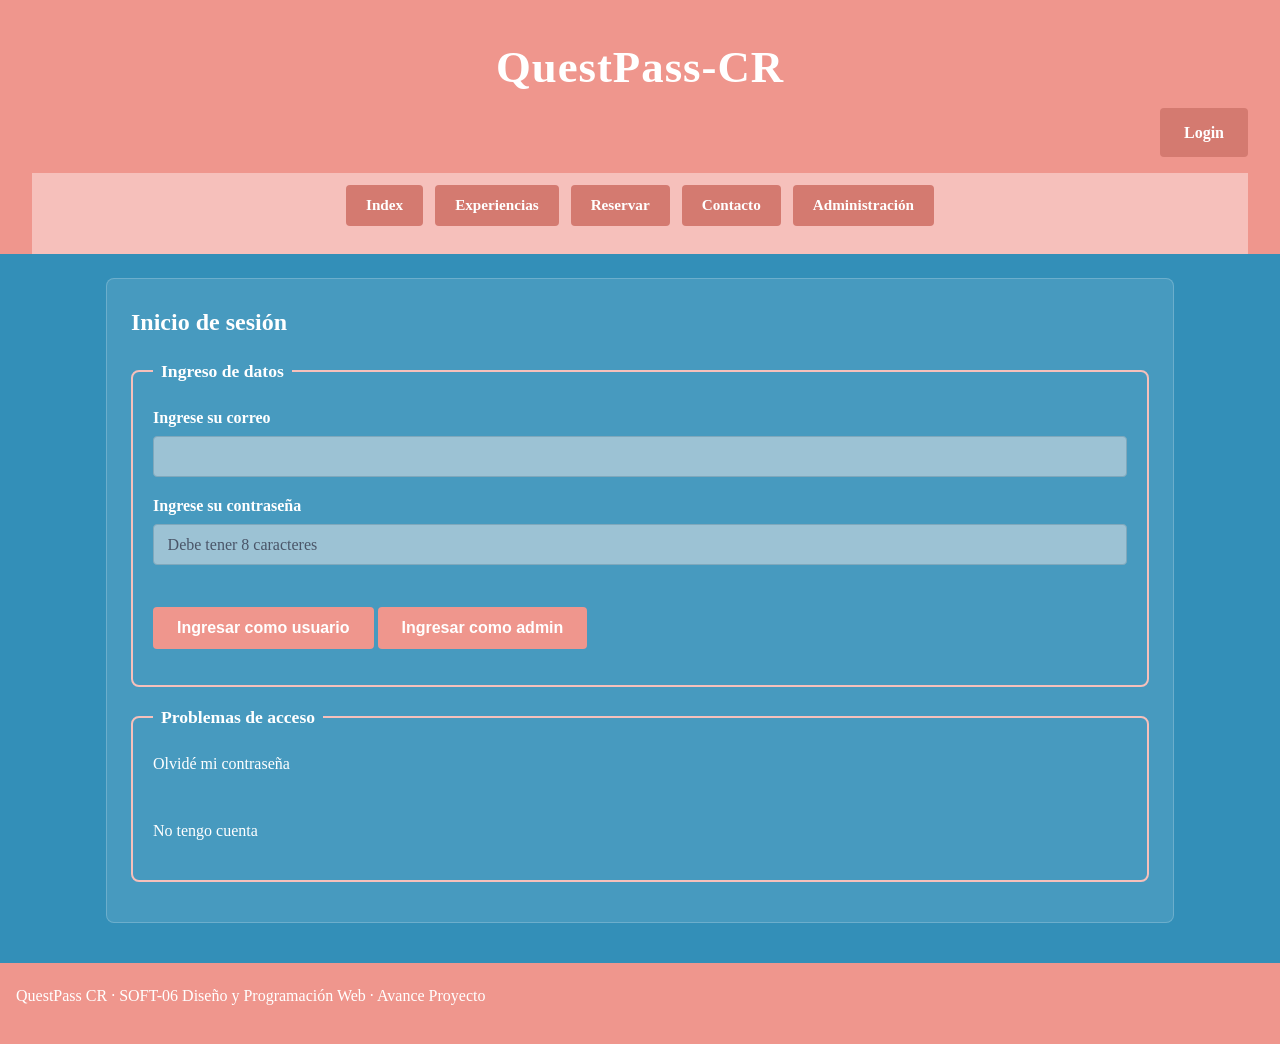
<file: QuestPassCR/login.html>
<!DOCTYPE html>
<html lang="es">

<head>
    <meta charset="UTF-8">
    <meta name="description" content="Inicio de sesión para QuestPassCR">
    <meta name="keywords" content="QuestPassCR, login, user">
    <meta name="viewport" content="width=device-width, initial-scale=1.0">
    <title>LogIn | QuestPassCR</title>
    <link rel="stylesheet" href="assets/css/styles.css">
</head>

<body>
    <header>
        <h1>QuestPass-CR</h1>
        <nav aria-label="Navegacion inicio sesión" class="login-button">
            <a href="login.html" class="Login">Login</a>
        </nav>
        <nav aria-label="Navegación principal">
            <a href="index.html">Index</a>
            <a href="experiencias.html">Experiencias</a>
            <a href="reservar.html">Reservar</a>
            <a href="contacto.html">Contacto</a>
            <a href="admin.html">Administración</a>
        </nav>
    </header>

    <main>
        <section>
            <h2 id="titulo-login">Inicio de sesión</h2>

            <form action="#" method="post">
                <fieldset>
                    <legend>Ingreso de datos</legend>

                    <div class="form-group">
                        <label for="txt-correo">Ingrese su correo</label>
                        <input type="email" id="txt-correo" name="correo" required>
                    </div>

                    <div class="form-group">
                        <label for="txt-clave">Ingrese su contraseña</label>
                        <input type="password" id="txt-clave" name="contraseña" minlength="8" maxlength="8" placeholder="Debe tener 8 caracteres" required>
                    </div>

                    <br>

                    <div class="form-actions">
                        <button class="btn-ingreso-usuario" type="submit" formaction="index.html">
                            Ingresar como usuario
                        </button>

                        <button class="btn-ingreso-admin" type="submit" formaction="admin.html">
                            Ingresar como admin
                        </button>
                    </div>
                </fieldset>

                <fieldset>
                    <legend>Problemas de acceso</legend>
                    <div class="ayuda">
                        <a href="nuevaclave.html">Olvidé mi contraseña</a>
                    </div>
                    <br>
                    <div class="ayuda">
                        <a href="nuevacuenta.html">No tengo cuenta</a>
                    </div>
                </fieldset>
            </form>
        </section>
    </main>

    <footer>
        <div>
            QuestPass CR · SOFT-06 Diseño y Programación Web · Avance Proyecto
        </div>
    </footer>
</body>
</html>
</file>
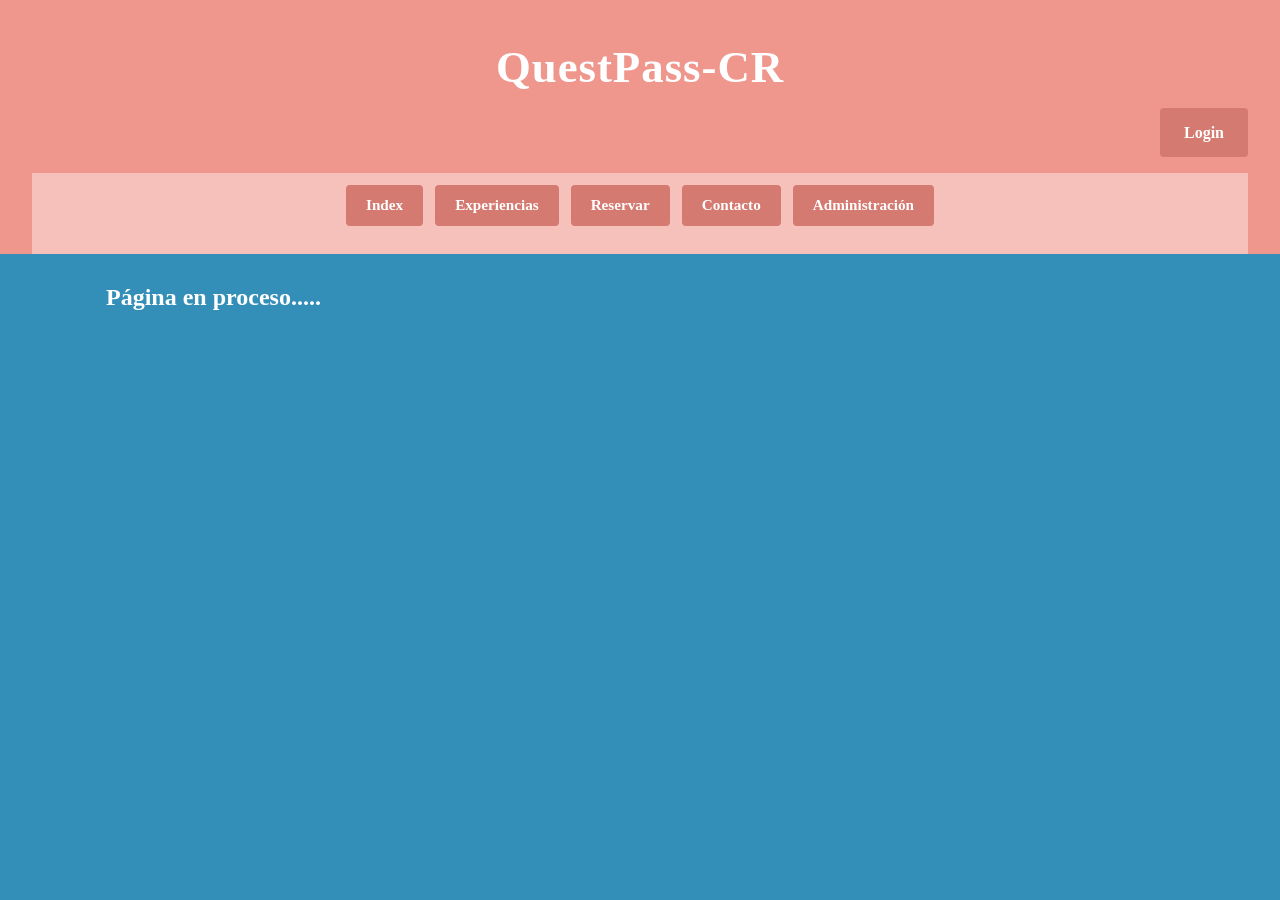
<file: QuestPassCR/nuevaclave.html>
<!DOCTYPE html>
<html lang="es">

<head>
    <meta charset="UTF-8">
    <meta name="description" content="Inicio de sesión para QuestPassCR">
    <meta name="keywords" content="QuestPassCR, login, user">
    <meta name="viewport" content="width=device-width, initial-scale=1.0">
    <title>LogIn | QuestPassCR</title>
    <link rel="stylesheet" href="assets/css/styles.css">
</head>

<body>
    <header>
        <h1>QuestPass-CR</h1>
        <nav aria-label="Navegacion inicio sesión" class="login-button">
            <a href="login.html" class="Login">Login</a>
        </nav>
        <nav aria-label="Navegación principal">
            <a href="index.html">Index</a>
            <a href="experiencias.html">Experiencias</a>
            <a href="reservar.html">Reservar</a>
            <a href="contacto.html">Contacto</a>
            <a href="admin.html">Administración</a>
        </nav>
    </header>
    <main>
        <h2>Página en proceso.....</h2>
    </main>
</body>
</file>
<file: QuestPassCR/assets/css/styles.css>
/*
   VARIABLES Y PALETA DE COLORES - QUESTPASS CR
   ========================================================================== */
:root {
    --color-primary: #EF968D;       /* Coral principal */
    --color-primary-dark: #D47A70;  /* Coral oscuro para hover/foco */
    --color-nav-bg: #F6C0BB;        /* Fondo rosa salmón claro */
    --color-main-bg: #338FB8;       /* Azul Océano */
    --color-input-bg: #9CC2D4;      /* Azul pastel claro para campos */
    --color-text-light: #FFFFFF;    /* Texto blanco */
    --color-text-dark: #222222;     /* Texto oscuro */
    --color-card-bg: #FFFFFF;       /* Fondo de contenedores blancos */
    --font-heading: 'Georgia', serif;
    --font-body: 'Segoe UI', Arial, sans-serif;
}

/* Reset y modelo de caja */
*, *::before, *::after {
    box-sizing: border-box;
    margin: 0;
    padding: 0;
}

body {
    font-family: var(--font-body);
    background-color: var(--color-main-bg);
    color: var(--color-text-light);
    line-height: 1.6;
    display: flex;
    flex-direction: column;
    min-height: 100vh;
}

/* 
   HEADER Y NAVEGACIÓN
   ========================================================================== */
header {
    background-color: var(--color-primary);
    color: var(--color-text-light);
    text-align: center;
    padding: 1.5rem 1rem 0 1rem;
}

header h1 {
    font-family: var(--font-heading);
    font-size: 2.2rem;
    letter-spacing: 1px;
    margin-bottom: 0.25rem;
}

header p {
    font-size: 1rem;
    margin-bottom: 1rem;
    opacity: 0.95;
}

/* Navegación principal */
nav[aria-label="Navegación principal"] {
    background-color: var(--color-nav-bg);
    padding: 0.75rem 1rem;
    display: flex;
    flex-wrap: wrap;
    justify-content: center;
    gap: 0.75rem;
    margin-top: 1rem;
}

nav[aria-label="Navegación principal"] a {
    background-color: var(--color-primary-dark);
    color: var(--color-text-light);
    text-decoration: none;
    padding: 0.5rem 1.25rem;
    border-radius: 4px;
    font-weight: 600;
    font-size: 0.95rem;
    transition: background-color 0.2s ease, outline 0.2s ease;
}

nav[aria-label="Navegación principal"] a:hover {
    background-color: #B85F56;
}

.Login{
    display: flex;
    background-color: var(--color-primary-dark);
    width: max-content;
    color: var(--color-text-light);
    justify-content: right;
    border: none;
    padding: 0.75rem 1.5rem;
    font-size: 1rem;
    font-weight: bold;
    border-radius: 4px;
    cursor: pointer;
    transition: background-color 0.2s ease;
    margin-left: auto;
    text-align: right;
    text-decoration: none;
}

/* Estado de foco visible (Req. 13) */
a:focus, button:focus, input:focus, select:focus, textarea:focus {
    outline: 3px solid #FFE600 !important;
    outline-offset: 3px;
}

/* 
   MAIN Y CONTENIDO PRINCIPAL
   ========================================================================== */
main {
    flex: 1;
    width: 100%;
    max-width: 1100px;
    margin: 0 auto;
    padding: 1.5rem 1rem;
}

main h1, main h2, main h3 {
    font-family: var(--font-heading);
    margin-bottom: 1rem;
    color: var(--color-text-light);
}

section, article {
    background-color: rgba(255, 255, 255, 0.1);
    border: 1px solid rgba(255, 255, 255, 0.2);
    border-radius: 8px;
    padding: 1.5rem;
    margin-bottom: 1.5rem;
}

section, div, article, a {
    font-family: var(--font-heading);
    margin-bottom: 1rem;
    color: var(--color-text-light);
    text-decoration: none;
    text-align: left;
}

.Link-detalle{
    color: var(--color-text-light);
    font-size: medium;
}
/* 
   FORMULARIOS Y CAMPOS
   ========================================================================== */
fieldset {
    border: 2px solid var(--color-nav-bg);
    border-radius: 8px;
    padding: 1.25rem;
    margin-bottom: 1rem;
}

legend {
    font-family: var(--font-heading);
    font-weight: bold;
    font-size: 1.1rem;
    padding: 0 0.5rem;
    color: var(--color-text-light);
}

.form-group {
    display: flex;
    flex-direction: column;
    margin-bottom: 1rem;
}

label {
    font-weight: 600;
    margin-bottom: 0.35rem;
    color: var(--color-text-light);
    display: block;
}

input[type="text"],
input[type="email"],
input[type="tel"],
input[type="number"],
input[type="date"],
input[type="password"],
select,
textarea {
    width: 100%;
    padding: 0.65rem 0.85rem;
    background-color: var(--color-input-bg);
    border: 1px solid #7FA8BC;
    border-radius: 4px;
    color: var(--color-text-dark);
    font-size: 1rem;
    font-family: inherit;
}

input::placeholder, textarea::placeholder {
    color: #4A5568;
}
.boton-detalle {
    display: inline-block; 
    background-color: var(--color-primary); 
    color: white; 
    padding: 0.75rem 1.5rem; 
    text-decoration: none; 
    font-weight: bold; 
    border-radius: 4px;
}

button {
    background-color: var(--color-primary);
    color: var(--color-text-light);
    border: none;
    padding: 0.75rem 1.5rem;
    font-size: 1rem;
    font-weight: bold;
    border-radius: 4px;
    cursor: pointer;
    transition: background-color 0.2s ease;
}

button:hover {
    background-color: var(--color-primary-dark);
}

button[type="reset"] {
    background-color: #6C757D;
    margin-left: 0.5rem;
}

/* 
   TABLAS RESPONSIVAS
   ========================================================================== */
.table-container {
    overflow-x: auto;
}

table {
    width: 100%;
    border-collapse: collapse;
    background-color: var(--color-card-bg);
    color: var(--color-text-dark);
    border-radius: 6px;
    overflow: hidden;
    margin-top: 1rem;
}

caption {
    font-weight: bold;
    padding: 0.5rem;
    color: var(--color-text-light);
    caption-side: top;
    text-align: left;
}

th, td {
    padding: 0.75rem 1rem;
    text-align: left;
    border-bottom: 1px solid #E2E8F0;
}
.td-admin-reserva{
    display: inline-block; 
    background-color: white;
    color: var(--color-text-dark); 
    padding: 0.75rem 1.5rem; 
    text-decoration: none; 
    font-weight: bold; 
    border-radius: 4px;
}
th {
    background-color: var(--color-nav-bg);
    color: var(--color-text-dark);
    font-weight: bold;
}

tr:nth-child(even) {
    background-color: #F8FAFC;
}

td button {
    padding: 0.35rem 0.65rem;
    font-size: 0.85rem;
    margin-right: 0.25rem;
}
.checkbox-group {
    display: flex;
    align-items: center;
    gap: 1rem;
}
/* 
   FOOTER
   ========================================================================== */
footer {
    background-color: var(--color-primary);
    color: var(--color-text-light);
    text-align: center;
    padding: 1.25rem 1rem;
    margin-top: auto;
    font-weight: 500;
}

/* 
   BREAKPOINTS RESPONSIVOS
   ========================================================================== */

/* Breakpoint Móvil (< 768px) */
@media (max-width: 767px) {
    header h1 {
        font-size: 1.75rem;
    }

    nav[aria-label="Navegación principal"] {
        flex-direction: column;
        align-items: stretch;
    }

    nav[aria-label="Navegación principal"] a {
        text-align: center;
    }

    .grid-2col {
        display: flex;
        flex-direction: column;
    }

    th, td {
        padding: 0.5rem;
        font-size: 0.85rem;
    }
}

/* Breakpoint Escritorio (>= 768px) */
@media (min-width: 768px) {
    header {
        padding: 2rem 2rem 0 2rem;
    }

    header h1 {
        font-size: 2.8rem;
    }

    nav[aria-label="Navegación principal"] {
        justify-content: center;
    }

    .grid-2col {
        display: grid;
        grid-template-columns: 1fr 1fr;
        gap: 1.5rem;
    }

    .event-detail-grid {
        display: grid;
        grid-template-columns: 1fr 1fr;
        gap: 2rem;
        align-items: start;
    }
}
</file>
